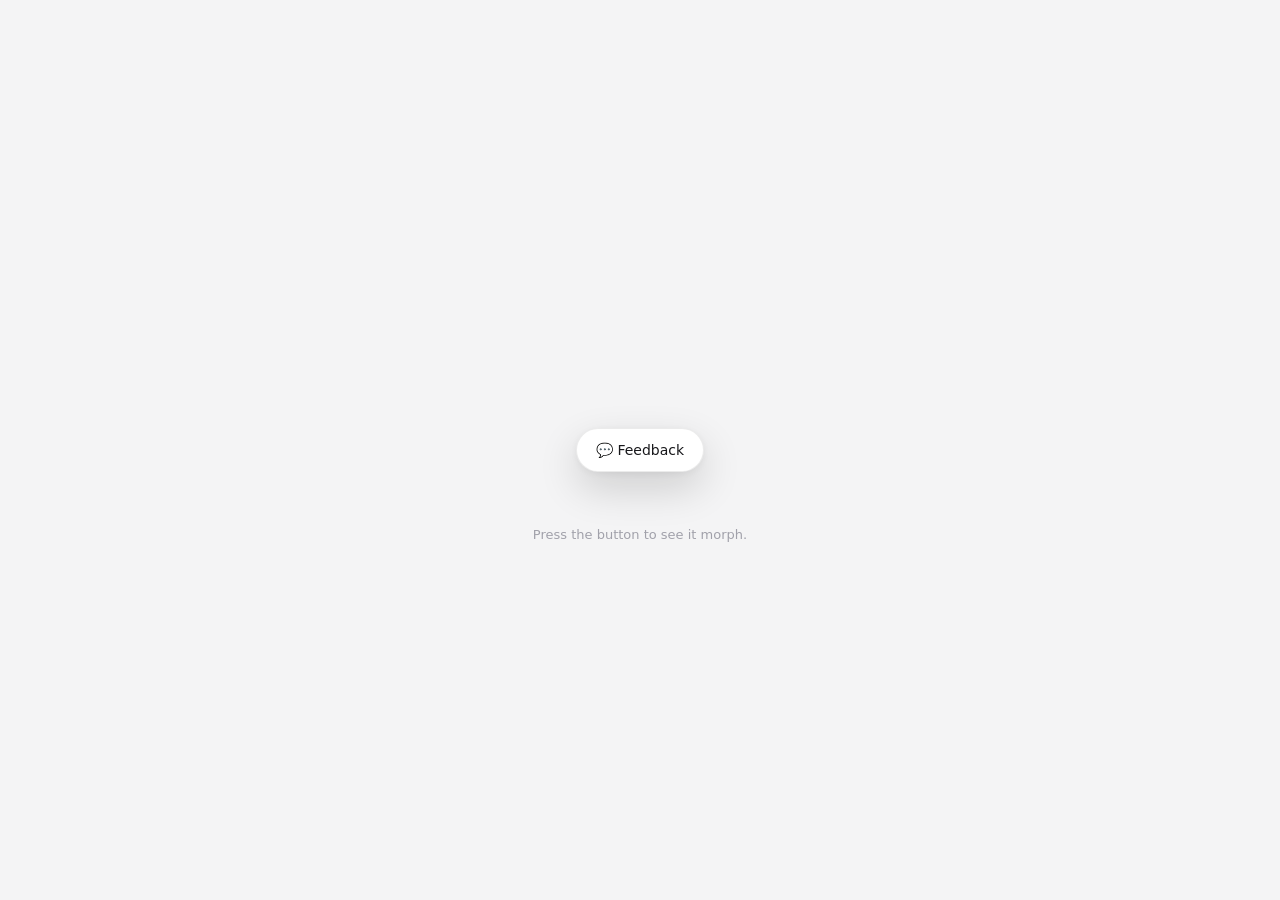
<file: index.html>
<!DOCTYPE html>
<html lang="en">
<head>
  <meta charset="utf-8">
  <meta name="viewport" content="width=device-width, initial-scale=1">
  <title>Feedback</title>
  <link rel="stylesheet" href="feedback.css?v=success-shadow">
  <style>
    * { box-sizing: border-box; }
    body { margin: 0; min-height: 100vh; background: #f4f4f5; color: #18181b;
      font-family: ui-sans-serif, system-ui, -apple-system, "Segoe UI", Roboto, sans-serif; }
    body.is-embedded { background: transparent; }
    body.is-embedded .fb-scrim { background: transparent; }
    body.is-embedded .caption { display: none; }
    .caption { position: fixed; left: 50%; top: calc(50% + 64px); transform: translateX(-50%);
      color: #a1a1aa; font-size: 13px; white-space: nowrap; pointer-events: none; }
  </style>
</head>
<body>
  <p class="caption">Press the button to see it morph.</p>
  <script>
    if (window.self !== window.top) document.body.classList.add("is-embedded");
  </script>
  <script>
    (() => {
      const channel = "little-rubbish-drag";
      const slug = "feedback-popover";
      let press = null;
      let suppressClick = false;

      const send = (phase, event) => {
        parent.postMessage({
          channel,
          slug,
          phase,
          pointerId: event.pointerId,
          clientX: event.clientX,
          clientY: event.clientY,
          pointerType: event.pointerType,
          button: event.button
        }, "*");
      };

      document.addEventListener("pointerdown", (event) => {
        if (window.self === window.top) return;
        if (event.pointerType === "mouse" && event.button !== 0) return;

        const target = event.target instanceof Element ? event.target : null;
        if (
          !target?.closest(".fb") ||
          target.closest("input, textarea, select, [contenteditable='true']")
        ) {
          return;
        }

        press = {
          pointerId: event.pointerId,
          startX: event.clientX,
          startY: event.clientY,
          moved: false
        };
        try { target.setPointerCapture?.(event.pointerId); } catch {}
        send("down", event);
      }, true);

      document.addEventListener("pointermove", (event) => {
        if (!press || press.pointerId !== event.pointerId) return;
        if (Math.hypot(event.clientX - press.startX, event.clientY - press.startY) > 6) {
          press.moved = true;
        }
        send("move", event);
        if (!press.moved) return;
        event.preventDefault();
        event.stopImmediatePropagation();
      }, { capture: true, passive: false });

      const finish = (event) => {
        if (!press || press.pointerId !== event.pointerId) return;
        suppressClick = press.moved;
        send("up", event);
        press = null;
        if (suppressClick) {
          setTimeout(() => { suppressClick = false; }, 0);
        }
      };

      document.addEventListener("pointerup", finish, true);
      document.addEventListener("pointercancel", finish, true);
      document.addEventListener("click", (event) => {
        if (!suppressClick) return;
        suppressClick = false;
        event.preventDefault();
        event.stopImmediatePropagation();
      }, true);
    })();
  </script>
  <script src="feedback.js"></script>
</body>
</html>
</file>
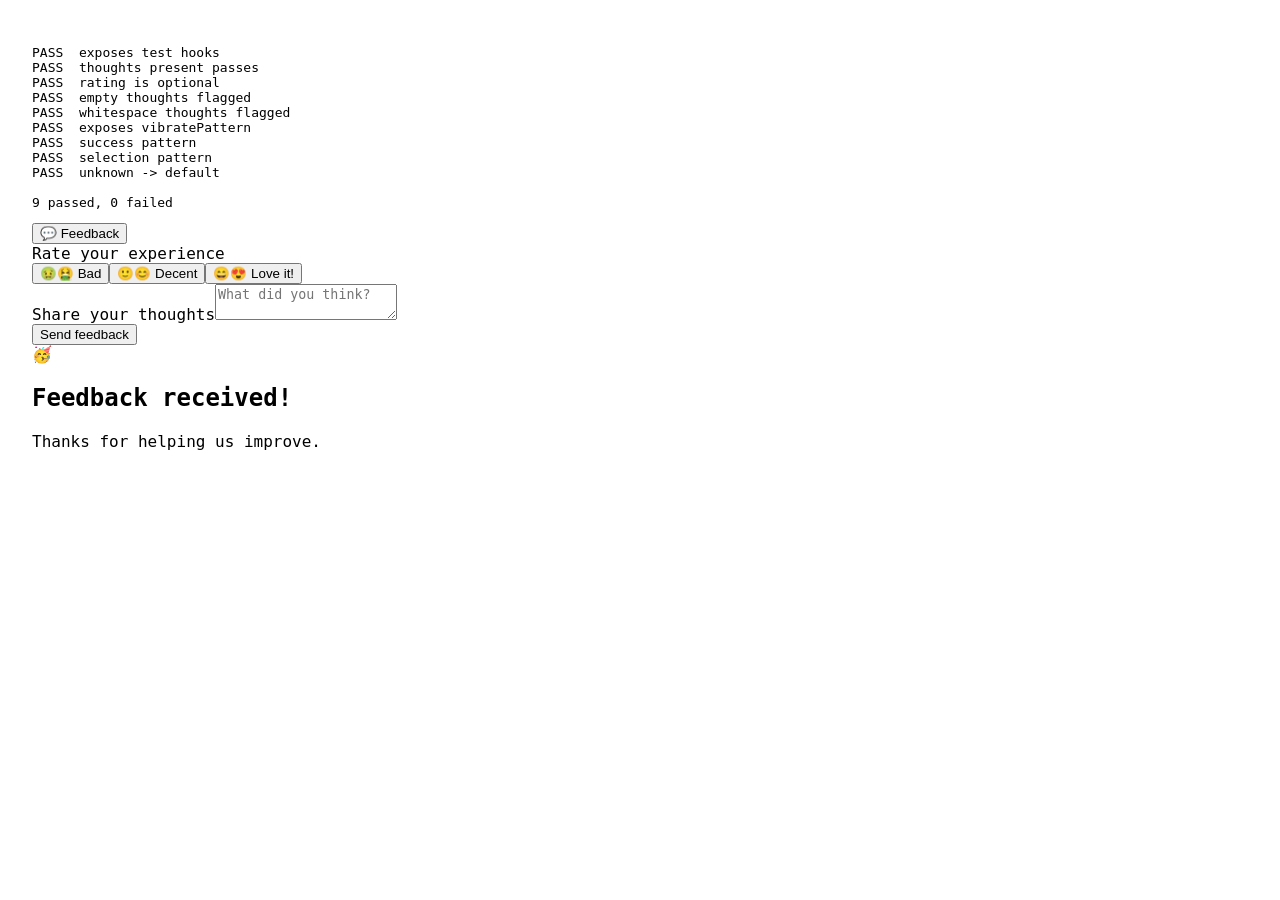
<file: tests.html>
<!DOCTYPE html><html lang="en"><head><meta charset="utf-8"><title>fb tests</title>
<style>body{font-family:ui-monospace,monospace;padding:24px}</style></head>
<body><pre id="out"></pre>
<script src="feedback.js"></script>
<script>
  var out = document.getElementById('out'), pass = 0, fail = 0;
  function assert(n, c){ if(c){pass++;out.textContent+='PASS  '+n+'\n';} else {fail++;out.textContent+='FAIL  '+n+'\n';} }
  var T = window.__fbTest;
  assert('exposes test hooks', !!T && typeof T.validate === 'function');
  if (T && T.validate) {
    assert('thoughts present passes', T.validate({thoughts:'Nice work', rating:'love'}).valid === true);
    assert('rating is optional', T.validate({thoughts:'Nice', rating:null}).valid === true);
    assert('empty thoughts flagged', T.validate({thoughts:'', rating:'bad'}).errors.indexOf('thoughts') > -1);
    assert('whitespace thoughts flagged', T.validate({thoughts:'   '}).valid === false);
  }
  assert('exposes vibratePattern', T && typeof T.vibratePattern === 'function');
  if (T && T.vibratePattern) {
    assert('success pattern', JSON.stringify(T.vibratePattern('success')) === '[15,40,30]');
    assert('selection pattern', JSON.stringify(T.vibratePattern('selection')) === '[10]');
    assert('unknown -> default', JSON.stringify(T.vibratePattern('???')) === '[15]');
  }
  out.textContent += '\n' + pass + ' passed, ' + fail + ' failed\n';
  window.__testResult = { pass: pass, fail: fail };
</script>
</body></html>
</file>
<file: feedback.css>
/* feedback.css — Emil 式变形 feedback 弹层（居中版，简化为 rate + thoughts，Apple 式完成态） */
:root { --fb-ease: cubic-bezier(.4, .6, .2, 1); }

/* 居中：translate 居中保持不变，宽高过渡时从中心对称生长 */
.fb {
  position: fixed; top: 50%; left: 50%; z-index: 99999;
  box-sizing: border-box; overflow: hidden;
  background: #fff; color: #18181b;
  border: 1px solid rgba(0, 0, 0, 0.08);
  box-shadow: 0 16px 40px rgba(0, 0, 0, 0.16), 0 2px 8px rgba(0, 0, 0, 0.06);
  transform: translate(-50%, -50%); transform-origin: center;
  transition:
    width .42s var(--fb-ease), height .42s var(--fb-ease),
    border-radius .42s var(--fb-ease), box-shadow .42s var(--fb-ease),
    background .42s var(--fb-ease);
  font-family: ui-sans-serif, system-ui, -apple-system, "Segoe UI", Roboto, sans-serif;
}
.fb[data-state="trigger"] { width: 128px; height: 44px; border-radius: 22px; cursor: pointer; }
.fb[data-state="form"] {
  width: 384px; height: 320px; border-radius: 18px;
  border-color: transparent;
  box-shadow: 0 14px 28px -24px rgba(24, 24, 27, 0.18);
}
.fb[data-state="success"] {
  width: 300px; height: 184px; border-radius: 18px; background: #fff;
  border-color: transparent;
  box-shadow: 0 12px 24px -20px rgba(24, 24, 27, 0.16);
}
@media (max-width: 440px) { .fb[data-state="form"] { width: calc(100vw - 32px); } }

/* 三层内容交叉淡入 + 变形糊一下掩盖叠影 */
.fb__layer { position: absolute; inset: 0; opacity: 0; pointer-events: none; transition: opacity .22s ease; }
.fb[data-state="trigger"] .fb__layer[data-for="trigger"],
.fb[data-state="form"]    .fb__layer[data-for="form"],
.fb[data-state="success"] .fb__layer[data-for="success"] { opacity: 1; pointer-events: auto; }
.fb[data-animating] .fb__layer { filter: blur(3px); }

/* trigger */
.fb__trigger { width: 100%; height: 100%; border: 0; background: transparent; color: inherit;
  display: flex; align-items: center; justify-content: center; gap: 7px;
  font: inherit; font-size: 14px; font-weight: 500; cursor: pointer; }
.fb__trigger:active { transform: scale(.97); }

/* form：只有 rate + thoughts + send */
.fb__form { display: flex; flex-direction: column; height: 100%; padding: 18px; gap: 12px; }
.fb__rate-label { font-size: 12px; color: #52525b; display: block; margin-bottom: 7px; }
.fb__rates { display: flex; gap: 8px; }
.fb__rate { flex: 1; font: inherit; font-size: 13px; padding: 9px 6px; border: 1px solid rgba(0,0,0,.14); border-radius: 10px; background: #fff; cursor: pointer; transition: border-color .15s, background .15s, transform .12s ease-out;
  user-select: none; -webkit-user-select: none; -webkit-touch-callout: none; touch-action: manipulation; }
.fb__rate:active { transform: scale(.97); }
.fb__rate[data-selected="true"] { border-color: #18181b; background: #fafafa; font-weight: 500; }
.fb__rate[data-selected="true"] .fb__rate-emoji { animation: fb-bump .35s cubic-bezier(.34,1.56,.64,1); }
@keyframes fb-bump { 0%,100%{transform:scale(1)} 45%{transform:scale(1.2)} }

/* hover：评分 emoji 做表情过渡（基础脸交叉淡出、hover 脸淡入），外加轻轻浮动 */
.fb__rate-emoji { position: relative; display: inline-block; }
.fb__emo { transition: opacity .22s ease, transform .22s ease; }
.fb__emo--base  { display: inline-block; }
.fb__emo--hover { position: absolute; left: 0; top: 0; opacity: 0; transform: scale(.7); }
@media (hover: hover) and (pointer: fine) {
  .fb__rate:hover .fb__emo--base  { opacity: 0; transform: scale(.7); }
  .fb__rate:hover .fb__emo--hover { opacity: 1; transform: scale(1); }
  .fb__rate:hover .fb__rate-emoji { animation: fb-float 1.1s ease-in-out infinite; }
}
@keyframes fb-float { 0%,100%{transform:translateY(0)} 50%{transform:translateY(-3px)} }

/* 触摸长按预览（手机没有 hover 时用）：与 hover 等效的表情切换，不限定 hover 媒体 */
.fb__rate[data-pressing="true"] .fb__emo--base  { opacity: 0; transform: scale(.7); }
.fb__rate[data-pressing="true"] .fb__emo--hover { opacity: 1; transform: scale(1); }
.fb__rate[data-pressing="true"] .fb__rate-emoji  { animation: fb-float 1.1s ease-in-out infinite; }

.fb__thoughts { flex: 1; display: flex; flex-direction: column; gap: 6px; font-size: 12px; color: #52525b; }
.fb__thoughts textarea { flex: 1; width: 100%; box-sizing: border-box; font: inherit; font-size: 14px; color: #18181b; padding: 10px 11px; border: 1px solid rgba(0,0,0,.14); border-radius: 10px; outline: none; resize: none; }
.fb__thoughts textarea:focus { border-color: #18181b; }

.fb__divider { border-top: 1px dashed rgba(0,0,0,.14); margin: 0 -18px; }
.fb__foot { display: flex; justify-content: flex-end; }
.fb__send { font: inherit; font-size: 14px; padding: 9px 16px; border-radius: 10px; border: 0; background: #18181b; color: #fff; cursor: pointer; transition: transform .12s ease-out, background .15s; }
.fb__send:active { transform: scale(.97); }
.fb__send:hover { background: #000; }

/* 校验错误 */
.fb [data-invalid="true"] textarea { border-color: #ef4444 !important; }
.fb [data-shake="true"] { animation: fb-shake .35s ease; }
@keyframes fb-shake { 0%,100%{transform:translateX(0)} 25%{transform:translateX(-4px)} 75%{transform:translateX(4px)} }

/* success：庆祝动态 emoji（小而灵动；动画限定在 success 态显示时才触发） */
.fb__success { height: 100%; display: flex; flex-direction: column; align-items: center; justify-content: center; gap: 5px; padding: 18px; text-align: center; }
.fb__party { position: relative; width: 54px; height: 46px; display: flex; align-items: center; justify-content: center; margin-bottom: 2px; }
.fb__party-emoji {
  font-family: "Apple Color Emoji","Segoe UI Emoji",sans-serif;
  font-size: 34px; line-height: 1; display: inline-block; transform-origin: 70% 80%;
}
/* 只在成功态显示时轻轻左右摇摆（旋转，不做放大缩小） */
.fb[data-state="success"] .fb__party-emoji {
  animation: fb-party-wiggle 1.6s ease-in-out infinite;
}
@keyframes fb-party-wiggle { 0%,100%{transform:rotate(-5deg)} 50%{transform:rotate(5deg)} }

/* 撒花：body 级粒子（JS WAAPI 驱动），固定定位、最上层，不被卡片 overflow 裁切，可飞出 UI */
.fb-confetti-piece { position: fixed; width: 8px; height: 8px; border-radius: 2px; pointer-events: none; z-index: 100000; will-change: transform, opacity; }

.fb__success h2 { font-size: 16px; font-weight: 600; margin: 0; }
.fb__success p { font-size: 12.5px; color: #71717a; margin: 0; }

/* 背景遮罩 */
.fb-scrim { position: fixed; inset: 0; background: rgba(0,0,0,.14); opacity: 0; pointer-events: none; transition: opacity .3s ease; z-index: 99998; }
.fb-scrim[data-show="true"] { opacity: 1; pointer-events: auto; }

/* 尊重 reduced-motion */
@media (prefers-reduced-motion: reduce) {
  .fb, .fb__layer, .fb-scrim { transition-duration: 0.01ms !important; }
  .fb[data-animating] .fb__layer { filter: none; }
  .fb__rate-emoji, .fb [data-shake="true"], .fb[data-state="success"] .fb__party-emoji { animation: none !important; }
  .fb__emo { transition: opacity .15s ease !important; transform: none !important; }
}
</file>
